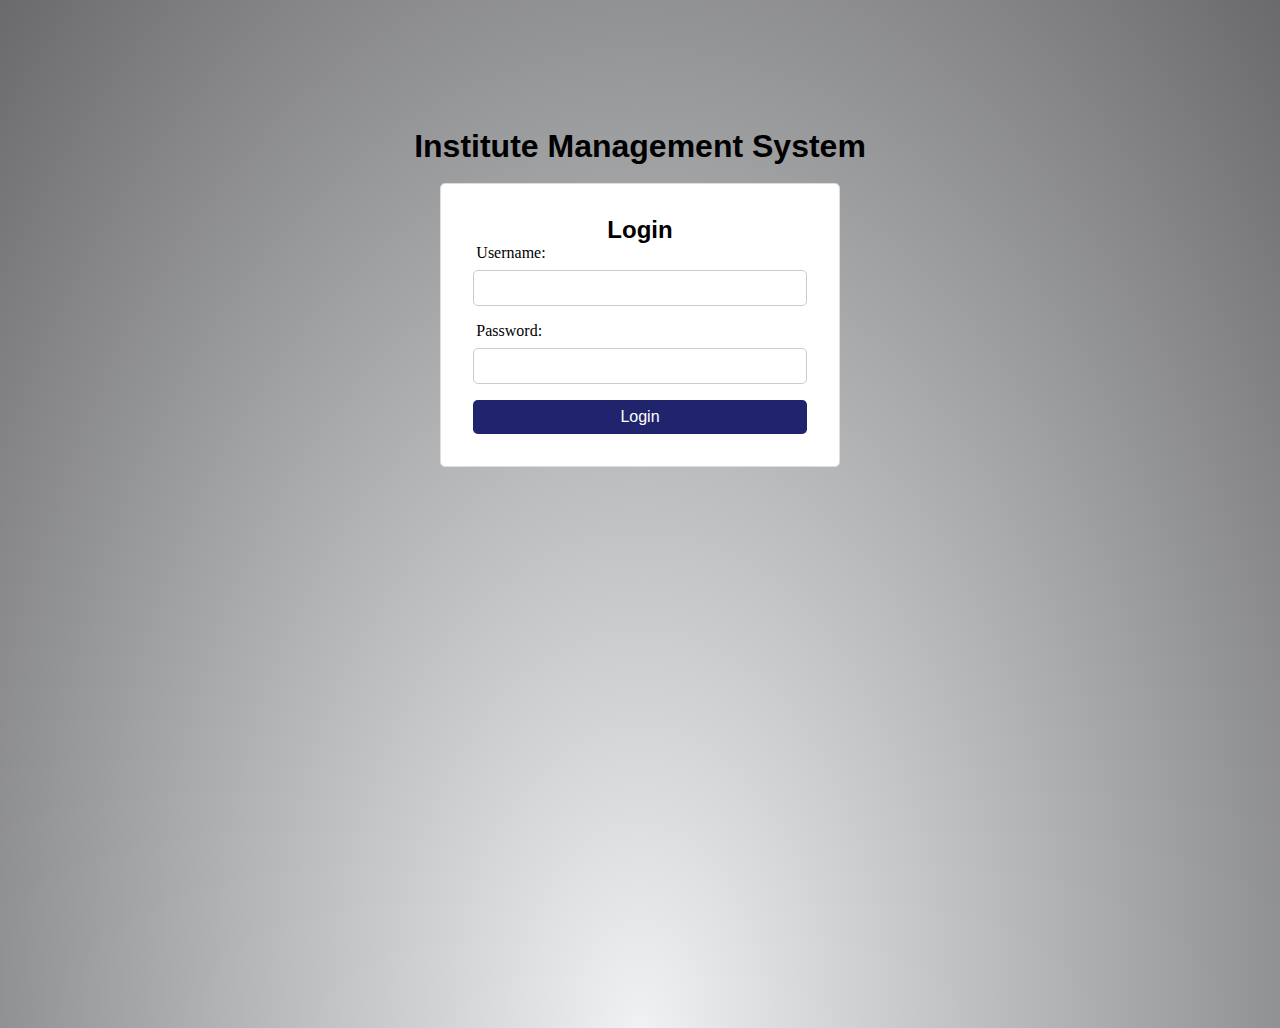
<file: index.html>
<!DOCTYPE html>
<html>
  <head>
    <title>Institute Management System</title>
    <meta charset="UTF-8" />
    <meta name="viewport" content="width=device-width, initial-scale=1.0" />
    <link rel="stylesheet" type="text/css" href="Scripts&css/style.css" />
  </head>
  <body>
    <header>
      <nav>
        <ul>
          <li><a href="index.html">Home</a></li>
          <li>
            <a href="students.html">Students records</a>
            <ul>
              <li><a href="students-mod.html">add|Update|delete</a></li>
            </ul>
          </li>
          <li>
            <a href="teachers.html">Teachers records</a>
            <ul>
              <li><a href="teachers-mod.html">add|Update|delete</a></li>
            </ul>
          </li>
          <li>
            <a href="courses.html">Courses list</a>
            <ul>
              <li><a href="courses-mod.html">add|Update|delete</a></li>
            </ul>
          </li>
          <li><a id="logOut" href="">Sign Out</a></li>
        </ul>
        <h3>Institute Management System</h3>
      </nav>
    </header>
    <main style="margin: top 100px; margin-bottom: 100px">
      <h1>Welcome to the Institute Management System</h1>
      <p>Here you can manage courses, students, and Teachers.</p>
    </main>
    <script type="text/javascript" src="Scripts&css/index.js"></script>
  </body>
</html>
</file>
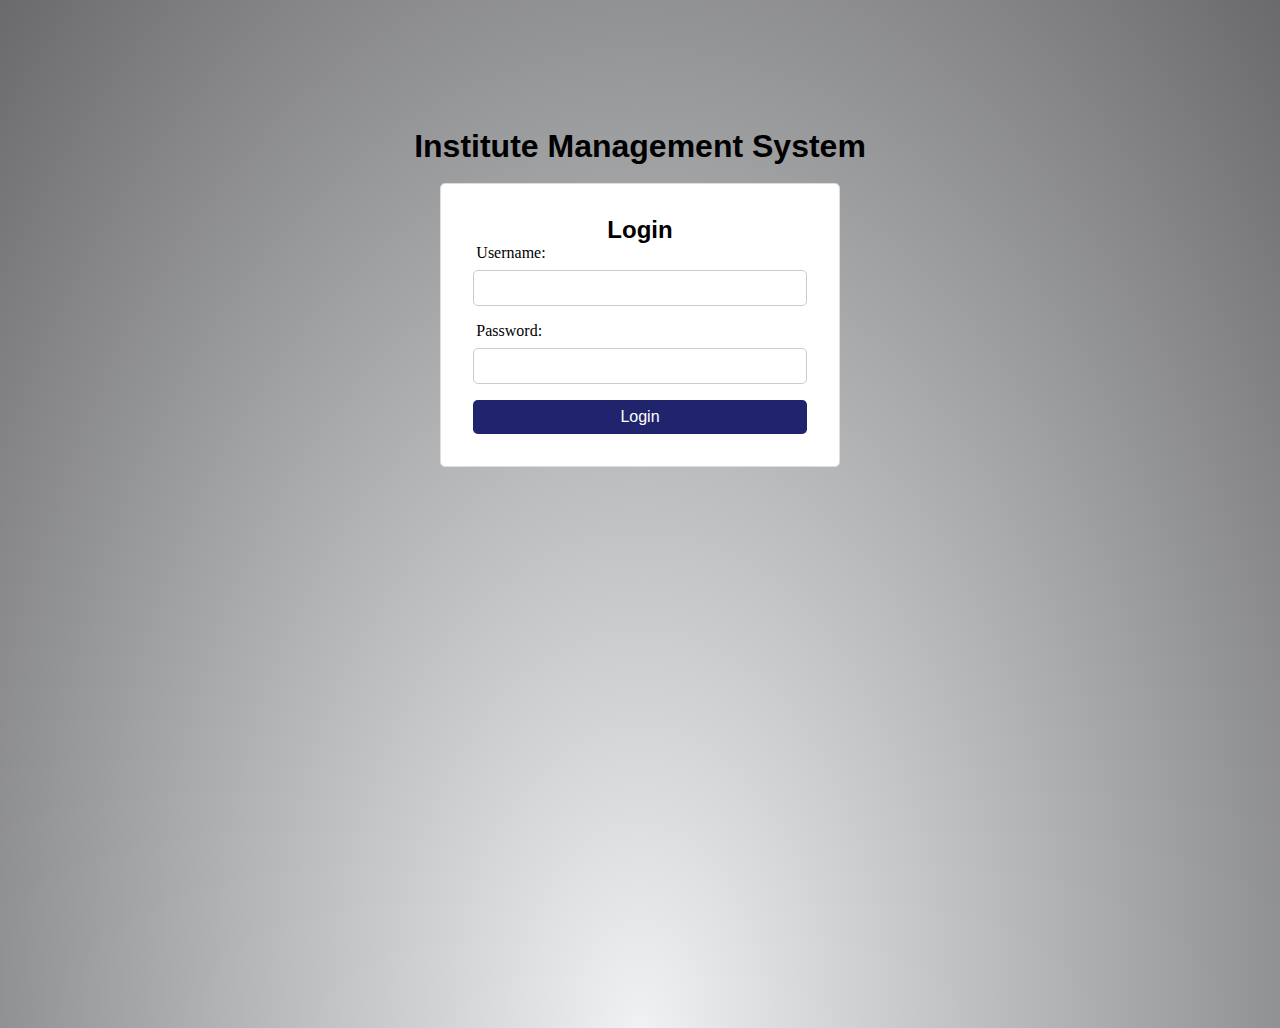
<file: courses.html>
<!DOCTYPE html>
<html>
  <head>
    <title>Institute Management System</title>
    <meta charset="UTF-8" />
    <meta name="viewport" content="width=device-width, initial-scale=1.0" />
    <link rel="stylesheet" type="text/css" href="Scripts&css/style.css" />
  </head>
  <body>
    <header>
      <nav>
        <ul>
          <li><a href="index.html">Home</a></li>
          <li>
            <a href="students.html">Students records</a>
            <ul>
              <li><a href="students-mod.html">add|Update|delete</a></li>
            </ul>
          </li>
          <li>
            <a href="teachers.html">Teachers records</a>
            <ul>
              <li><a href="teachers-mod.html">add|Update|delete</a></li>
            </ul>
          </li>
          <li>
            <a href="courses.html">Courses list</a>
            <ul>
              <li><a href="courses-mod.html">add|Update|delete</a></li>
            </ul>
          </li>
          <li><a id="logOut">Sign Out</a></li>
        </ul>
        <h3>Institute Management System</h3>
      </nav>
    </header>

    <main>
      <h1>Courses List</h1>
      <table>
        <thead>
          <tr>
            <th>ID</th>
            <th>Name</th>
            <th>Discription</th>
            <th>Assighend Teacher ID</th>
          </tr>
        </thead>
        <tbody id="courses-table"></tbody>
      </table>
    </main>
    <script type="text/javascript" src="Scripts&css/courses.js"></script>
  </body>
</html>
</file>
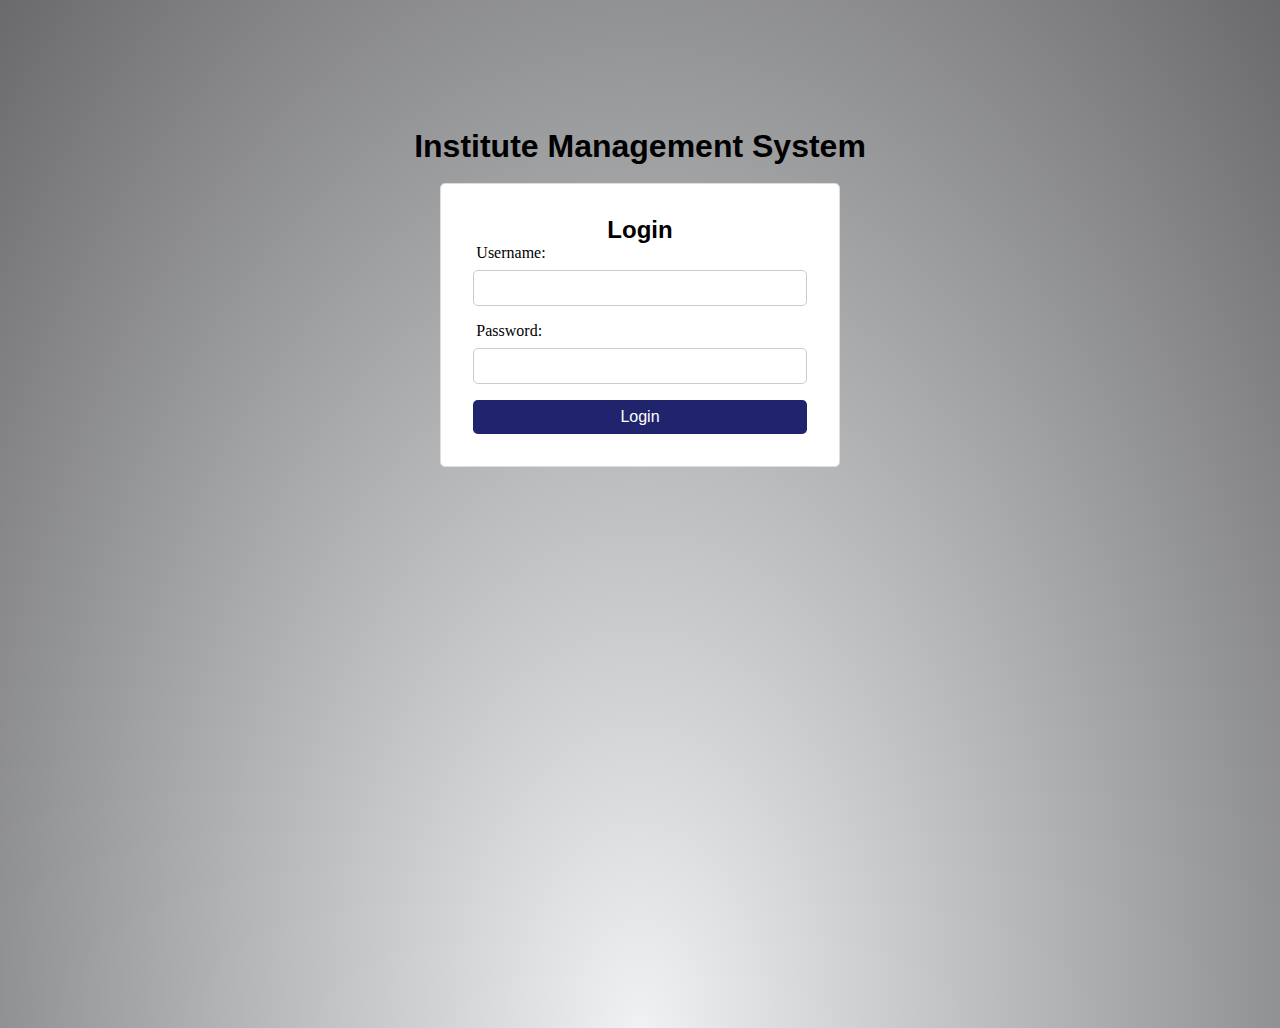
<file: login.html>
<!DOCTYPE html>
<html>
  <head>
    <title>Institute Management System - Login</title>
    <meta charset="UTF-8" />
    <meta name="viewport" content="width=device-width, initial-scale=1.0" />
    <link rel="stylesheet" type="text/css" href="Scripts&css/style.css" />
  </head>
  <body>
    <div style="margin-top: 10%;">
      <h1 style="text-align: center">Institute Management System</h1>
      <br>
      <form id="form_login">
        <h2 style="text-align: center">Login</h1>
        <label for="username">Username:</label>
        <input type="text" id="username" name="username" />
        <label for="password">Password:</label>
        <input type="password" id="password" name="password" />
        <button id="login-button">Login</button>
        <div id="error-message" class="hidden" style="text-align: center">
          Incorrect username or password
        </div>
      </form>
    </div>
    <script src="Scripts&css/login.js"></script>
  </body>
</html>
</file>
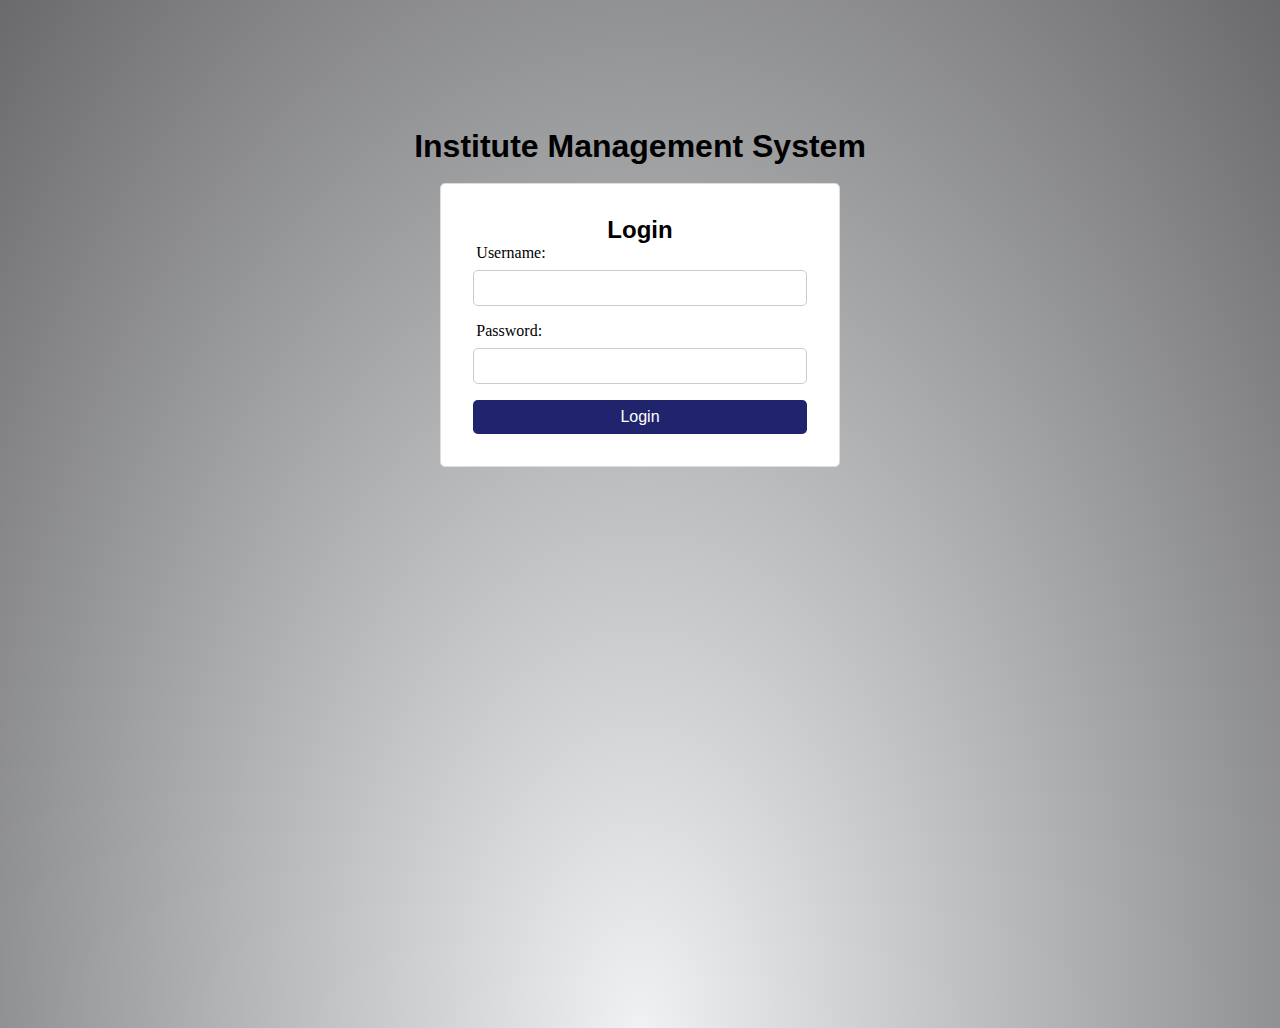
<file: students.html>
<!DOCTYPE html>
<html>
  <head>
    <title>Institute Management System</title>
    <meta charset="UTF-8" />
    <meta name="viewport" content="width=device-width, initial-scale=1.0" />
    <link rel="stylesheet" type="text/css" href="Scripts&css/style.css" />
  </head>
  <body>
    <header>
      <nav>
        <ul>
          <li><a href="index.html">Home</a></li>
          <li>
            <a href="students.html">Students records</a>
            <ul>
              <li><a href="students-mod.html">add|Update|delete</a></li>
            </ul>
          </li>
          <li>
            <a href="teachers.html">Teachers records</a>
            <ul>
              <li><a href="teachers-mod.html">add|Update|delete</a></li>
            </ul>
          </li>
          <li>
            <a href="courses.html">Courses list</a>
            <ul>
              <li><a href="courses-mod.html">add|Update|delete</a></li>
            </ul>
          </li>
          <li><a id="logOut" href="">Sign Out</a></li>
        </ul>
        <h3>Institute Management System</h3>
      </nav>
    </header>
    <main>
      <h1>Students List</h1>
      <table>
        <thead>
          <tr>
            <th>ID</th>
            <th>Name</th>
            <th>Email</th>
          </tr>
        </thead>
        <tbody id="students-table"></tbody>
      </table>
    </main>

    <script type="text/javascript" src="Scripts&css/students.js"></script>
  </body>
</html>
</file>
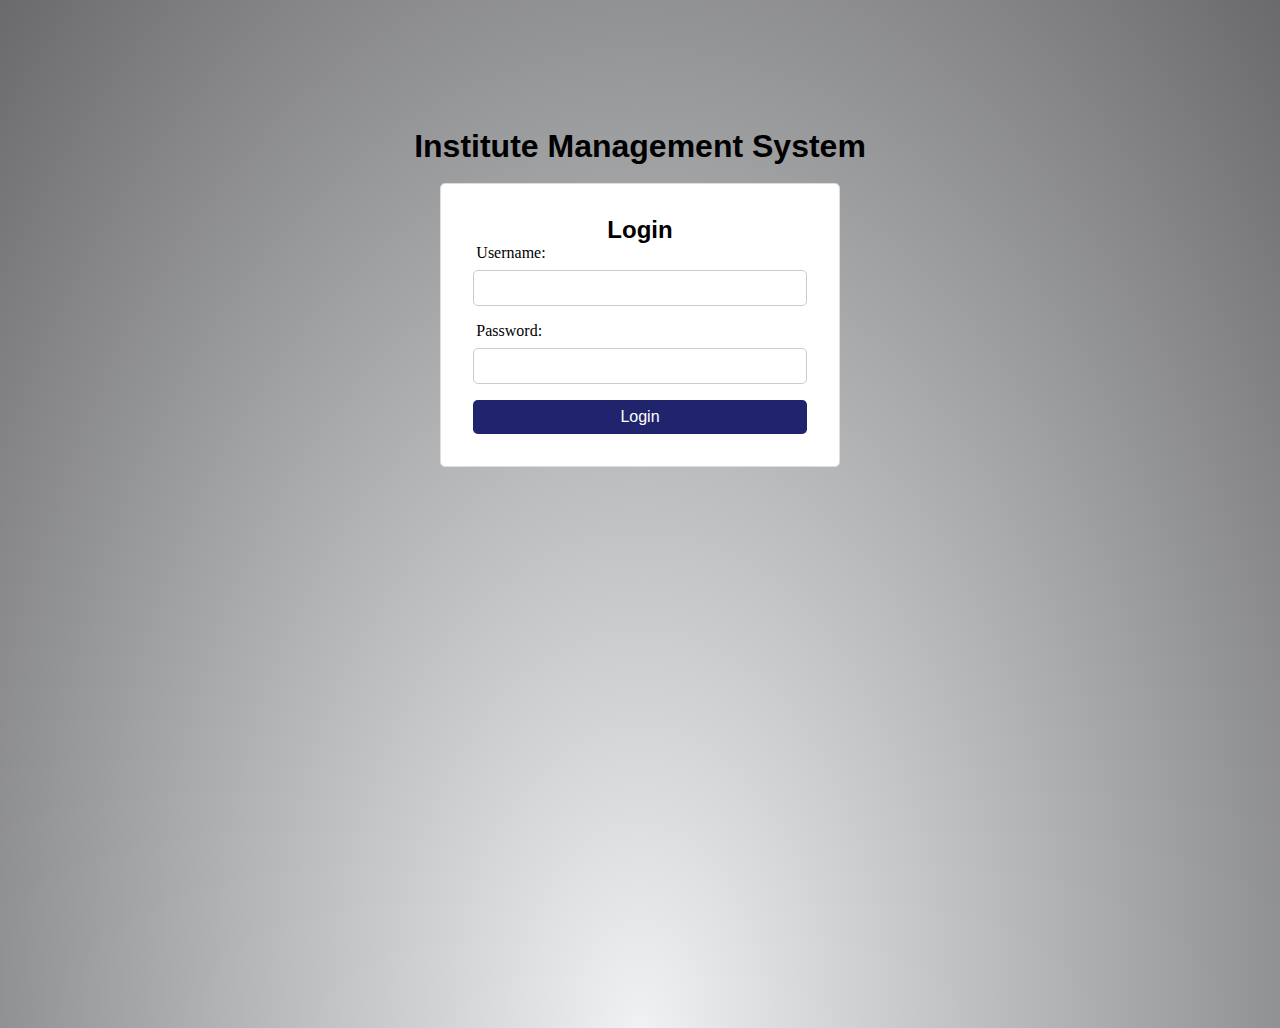
<file: teachers.html>
<!DOCTYPE html>
<html>
  <head>
    <title>Institute Management System</title>
    <meta charset="UTF-8" />
    <meta name="viewport" content="width=device-width, initial-scale=1.0" />
    <link rel="stylesheet" type="text/css" href="Scripts&css/style.css" />
  </head>
  <body>
    <header>
      <nav>
        <ul>
          <li><a href="index.html">Home</a></li>
          <li>
            <a href="students.html">Students records</a>
            <ul>
              <li><a href="students-mod.html">add|Update|delete</a></li>
            </ul>
          </li>
          <li>
            <a href="teachers.html">Teachers records</a>
            <ul>
              <li><a href="teachers-mod.html">add|Update|delete</a></li>
            </ul>
          </li>
          <li>
            <a href="courses.html">Courses list</a>
            <ul>
              <li><a href="courses-mod.html">add|Update|delete</a></li>
            </ul>
          </li>
          <li><a id="logOut">Sign Out</a></li>
        </ul>
        <h3>Institute Management System</h3>
      </nav>
    </header>

    <main>
      <h1>Teachers List</h1>
      <table>
        <thead>
          <tr>
            <th>ID</th>
            <th>Name</th>
            <th>Salary</th>
            <th>Email</th>
          </tr>
        </thead>
        <tbody id="teachers-table"></tbody>
      </table>
    </main>
    <script type="text/javascript" src="Scripts&css/teachers.js"></script>
  </body>
</html>
</file>
<file: Scripts&css/style.css>
/* Reset default browser styles */
* {
  box-sizing: border-box;
  margin: 0;
  padding: 0;
}
body {
  background: radial-gradient(ellipse at bottom, #eff1f3 0%, #6a6a6c 100%);
  overflow: hidden;
  height: 100vh; /* Set the height of the body to 100% of the viewport height */
  margin: 0; /* Remove any default margins */
  font-family: Arial, sans-serif;
  font-size: 16px;
}

/* Style the header */
header {
  background-color: #333;
  color: #fff;
  padding: 20px;
}

/* Center the header title */
header h3 {
  text-align: center;
}

/* Style the navigation */
nav {
  display: flex;
  justify-content: space-between;
  align-items: center;
}

nav ul {
  display: flex;
  list-style: none;
}

nav li {
  position: relative;
}

nav a {
  display: block;
  padding: 10px;
  color: #add8e6;
  text-decoration: none;
}

/* Style the dropdown menus */
nav ul ul {
  position: absolute;
  top: 100%;
  left: 0;
  background-color: #333;
  display: none;
}

nav ul ul li {
  position: relative;
}

nav ul ul a {
  padding: 10px 10px;
}

nav li:hover > ul {
  display: block;
  background-color: #add8e6;
}
nav li:hover > ul a {
  color: #333;
}

nav li:hover > ul:hover {
  display: block;
  background-color: #90ee90;
}

/* Style the "Sign Out" button */
#logOut {
  background-color: #add8e6;
  color: #333;
}

#logOut:hover {
  background-color: #8bc34a;
  color: #fff;
}

main {
  margin-top: 100px;
  margin-bottom: 100px;
}

main h1 {
  font-size: 36px;
  font-weight: bold;
  text-align: center;
  margin-bottom: 20px;
}

main p {
  font-size: 18px;
  text-align: center;
}

/* Change submit button and button hover color */
input[type="submit"],
button {
  background-color: #1f246d;
  color: #fff;
  padding: 10px;
  border: none;
  border-radius: 5px;
  cursor: pointer;
  transition: background-color 0.3s;
}

input[type="submit"]:hover,
button:hover {
  background-color: #3e8e41;
}

/* Update table style */
table {
  border-collapse: collapse;
  width: 90%;
  margin: 2rem auto;
  font-size: 1.2rem;
}

thead {
  background-color: #3e8e41;
  color: #fff;
}

th,
td {
  padding: 0.8rem;
  text-align: left;
  border: 1px solid #ddd;
}

tr:nth-child(even) {
  background-color: #f2f2f2;
}

td {
  background-color: #f6fbf7;
  color: #000000;
}

/* Update tabs style */
@import "compass/css3";

* {
  box-sizing: border-box;
}

::selection {
  background-color: #1f246d;
}

.tabbed {
  width: 90%;
  margin-top: 10px;
  margin: 2rem auto;
  box-sizing: border-box;
}

.tabbed > input {
  display: none;
}

.tabbed > label {
  display: inline-block;
  padding: 12px 20px;
  cursor: pointer;
  transition: background-color 0.3s;
}

.tabbed > label:hover,
.tabbed > input:checked + label {
  background: #444;
  color: white;
}

.tabs {
  clear: both;
  perspective: 600px;
}

.tabs > div {
  margin-top: -10px;
  width: 100%;
  position: absolute;
  border: 2px solid #444;
  padding: 10px 30px 40px;
  line-height: 1.4em;
  opacity: 0;
  transform: rotateX(-10deg);
  transform-origin: top center;
  transition: opacity 0.5s, transform 1s;
  z-index: 0;
  background-color: #fff;
  box-sizing: border-box;
}

#tab-nav-1:checked ~ .tabs > div:nth-of-type(1),
#tab-nav-2:checked ~ .tabs > div:nth-of-type(2),
#tab-nav-3:checked ~ .tabs > div:nth-of-type(3) {
  transform: rotateX(0);
  opacity: 1;
  z-index: 1;
}

@media screen and (max-width: 700px) {
  .tabbed {
    width: 400px;
  }
  .tabbed > label {
    display: none;
  }
  .tabs > div {
    width: 400px;
    border: none;
    padding: 0;
    opacity: 1;
    position: relative;
    transform: none;
    margin-bottom: 60px;
  }
  .tabs > div h2 {
    border-bottom: 2px solid #444;
    padding-bottom: 0.5em;
  }
}

select {
  font-family: Arial, sans-serif;
  font-size: 16px;
  color: #333;
  padding: 10px;
  border: 2px solid #ccc;
  border-radius: 5px;
  background-color: #f7f7f7;
  margin-bottom: 5px;
}

option {
  font-family: Arial, sans-serif;
  font-size: 16px;
  color: #333;
  padding: 10px;
}

#form {
  background-color: #fff;
  max-width: 600px;
  margin: 0 auto;
  padding: 1rem;
  border-radius: 0.5rem;
  box-shadow: 0 0.5rem 1rem rgba(0, 0, 0, 0.1);
}

label {
  padding-left: 1%;
  margin-bottom: 2%;
  font-family: "Times New Roman", Times, serif;
}

input[type="text"],
input[type="email"],
input[type="password"] {
  width: 100%;
  padding: 0.5rem;
  border-radius: 0.3rem;
  border: 1px solid #ccc;
  margin-bottom: 1rem;
  font-size: 1rem;
}
input[type="submit"],
button {
  background-color: #1f246d;
  width: 100%;
  color: #fff;
  border: none;
  padding: 0.5rem 1rem;
  border-radius: 0.3rem;
  font-size: 1rem;
  cursor: pointer;
  transition: background-color 0.3s;
}
/* Login  styles */
#form_login {
  background-color: #fff;
  border: 1px solid #ddd;
  padding: 2rem;
  border-radius: 5px;
  max-width: 400px;
  margin: 0 auto;
}

#form_login label {
  display: block;
  margin-bottom: 0.5rem;
}

/* Error message styles */
.hidden {
  display: none;
}

#error-message {
  color: red;
  font-size: 0.9rem;
  margin-top: 1rem;
}
</file>
